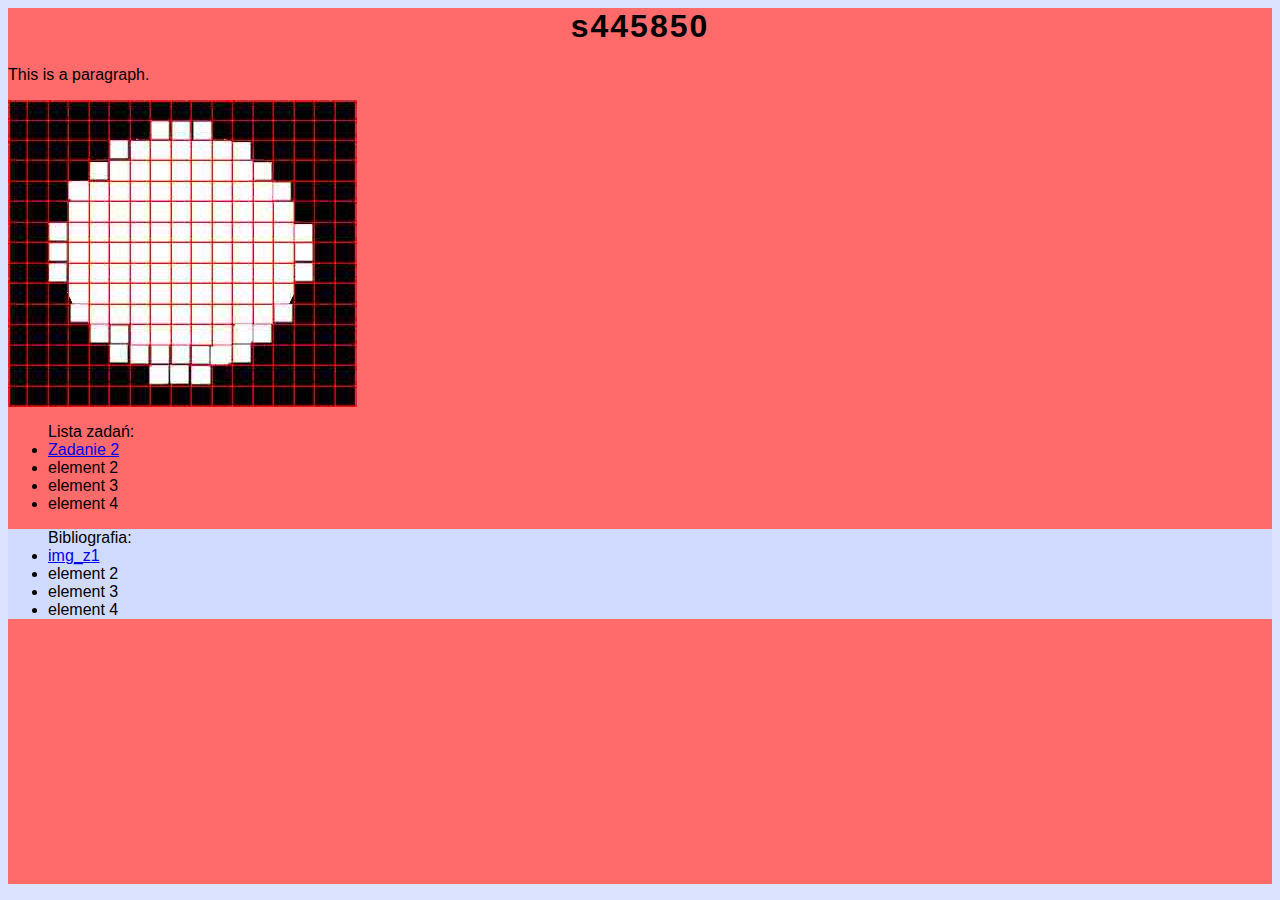
<file: z1/index.html>
<html>
  <head>
    <title>s445850</title>
    <link rel="stylesheet" href="main.css">
    <link rel="icon" href="favicon.ico" type="image/x-icon"/>
  </head>

  <body>

      <h1>s445850</h1>
      <p>This is a paragraph.</p>
      <div class="article">
        <div class="col-1">
          <img src="[data-uri]" alt="alt text for image"/>
        </div>
        <div class="col-2">
          <ul>Lista zadań:
           <li>
             <a href="z2/index.html">Zadanie 2</a>
           </li>
           <li>element 2</li>
           <li>element 3</li>
           <li>element 4</li>
          </ul>
        </div>
      </div>

  </body>
  <footer>
    <ul>Bibliografia:
     <li>
       <a href="https://i.stack.imgur.com/h98kw.jpg">img_z1</a>
     </li>
     <li>element 2</li>
     <li>element 3</li>
     <li>element 4</li>
    </ul>
  </footer>

</html>
</file>
<file: z1/main.css>
html {
  background-color: #dbe3ff;
}
article {
   width: 100%;
   background-color: #f2edff;
}
head {
   background-color: #ff6b6b;
}
.body-1 {
  float: left;
  width: 50%;
  background-color: #499afa;
  height: 50%;
}
.body-2 {
  float: left;
  width: 50%;
  background-color: #fab949;
  height: 50%;
}
h1{
  width: 100%;
  background-color: #ff6b6b;
  text-align: center;
  letter-spacing: 2px;
}
body{
  font-family: Arial;
  background-color: #ff6b6b;
}
footer{
  background-color:#d1dbff;
}
</file>
